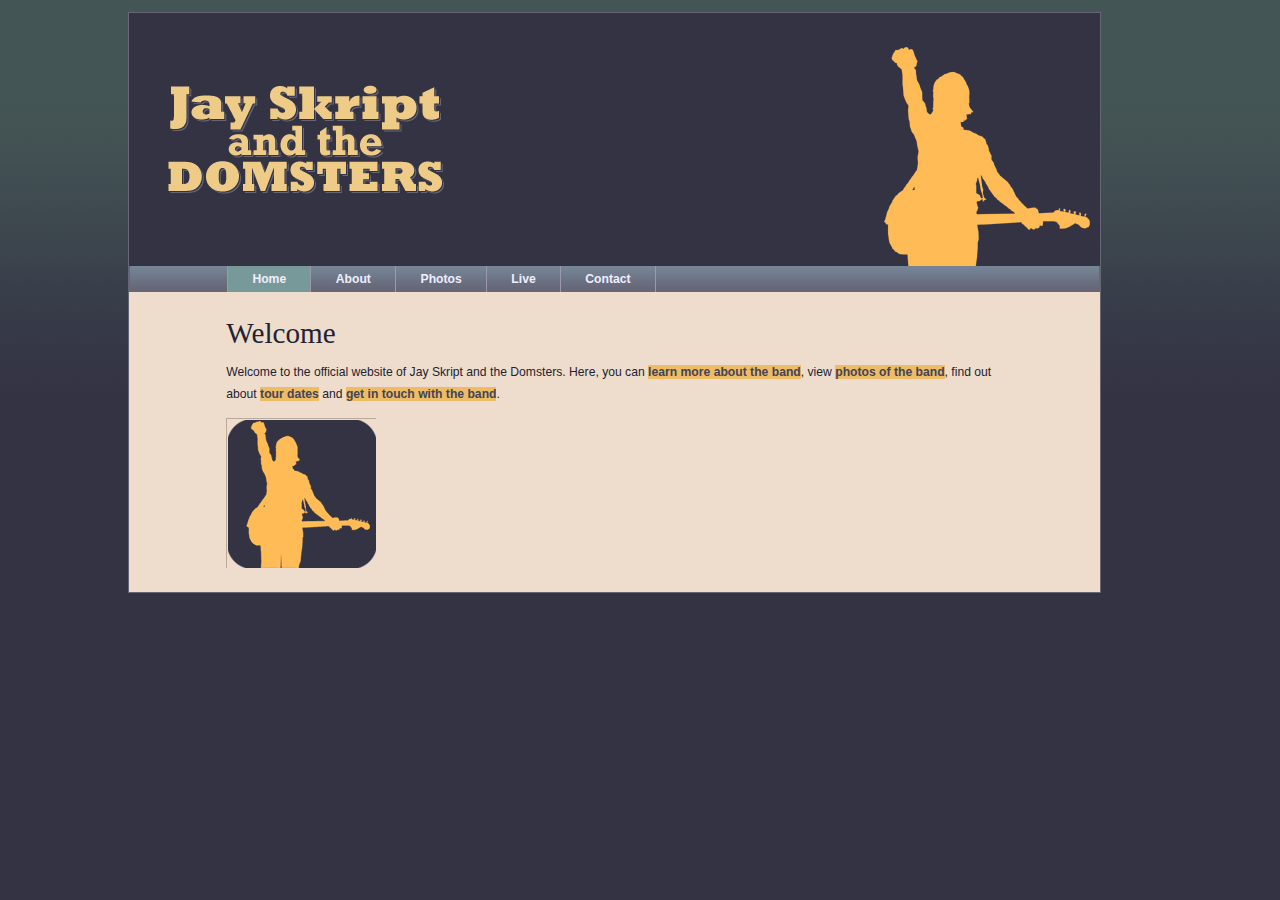
<file: index.html>
<!DOCTYPE html>
<html>
<head>
	<meta charset="utf-8">
	<title>火影忍者</title>
	<script type="text/javascript" src="scripts/modernizr-custom.js"></script>
	<link rel="stylesheet" type="text/css" href="styles/basic.css" media="screen">
</head>
<body>
<header>
	<img src="images/logo.gif" alt="Jay Skript and the Domsters">
	<nav>
		<ul>
			<li>
				<a href="index.html">Home</a>
			</li>
			<li>
				<a href="about.html">About</a>
			</li>
			<li>
				<a href="photos.html">Photos</a>
			</li>
			<li>
				<a href="live.html">Live</a>
			</li>
			<li>
				<a href="contact.html">Contact</a>
			</li>
		</ul>
	</nav>
</header>
<article>
	<h1>Welcome</h1>
	<p id="intro">Welcome to the official website of Jay Skript and the Domsters. Here, you can <a href="about.html">learn more about the band</a>, view <a href="photos.html">photos of the band</a>, find out about <a href="live.html">tour dates</a> and <a href="contact.html">get in touch with the band</a>.</p>
</article>

<script type="text/javascript" src="scripts/global.js"></script>
</body>
</html>
</file>
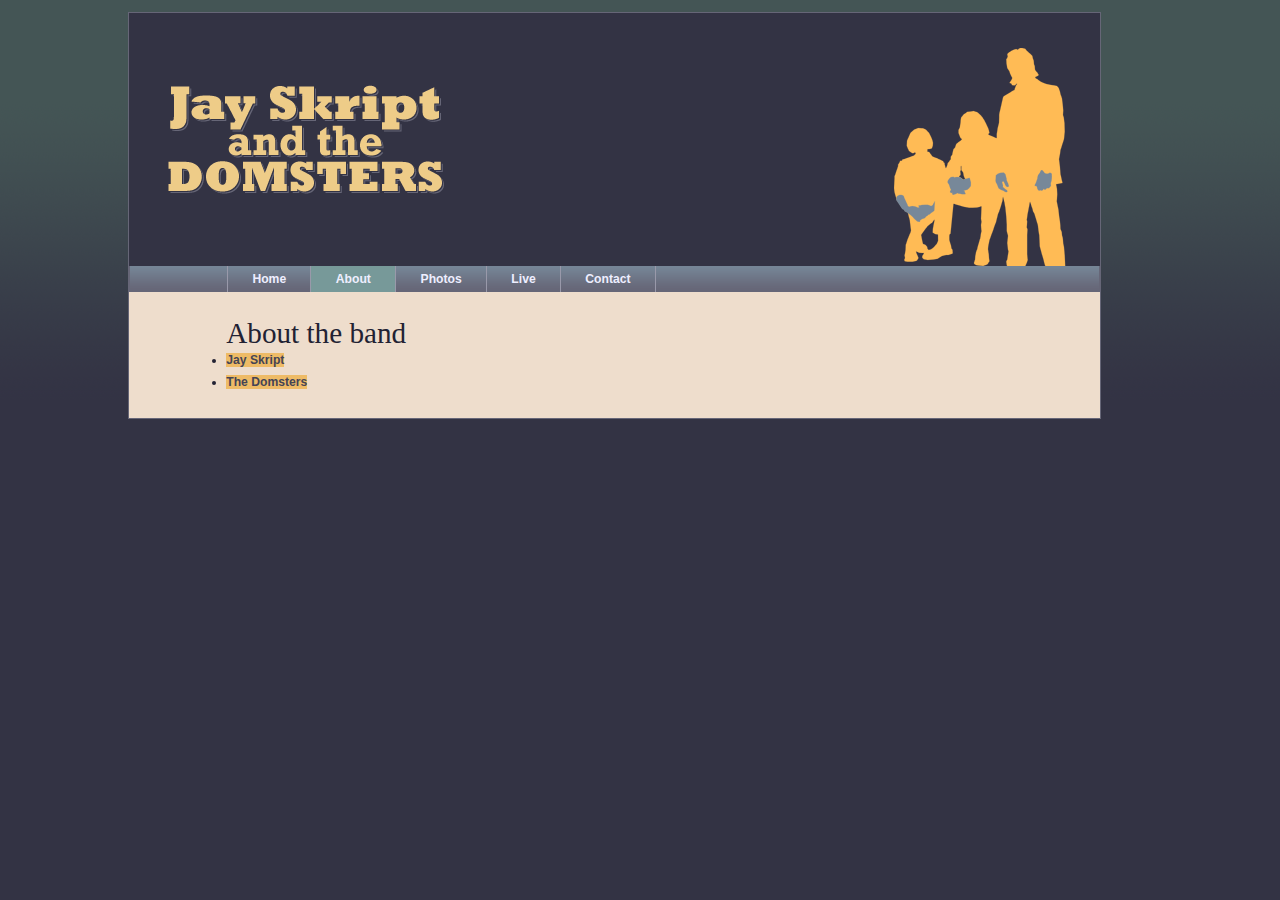
<file: about.html>
<!DOCTYPE html>
<html>
<head>
	<meta charset="utf-8">
	<title>火影忍者</title>
	<script type="text/javascript" src="scripts/modernizr-custom.js"></script>
	<link rel="stylesheet" type="text/css" href="styles/basic.css" media="screen">
</head>
<body>
<header>
	<img src="images/logo.gif" alt="Jay Skript and the Domsters">
	<nav>
		<ul>
			<li>
				<a href="index.html">Home</a>
			</li>
			<li>
				<a href="about.html">About</a>
			</li>
			<li>
				<a href="photos.html">Photos</a>
			</li>
			<li>
				<a href="live.html">Live</a>
			</li>
			<li>
				<a href="contact.html">Contact</a>
			</li>
		</ul>
	</nav>
</header>

<article>
	<h1>About the band</h1>
	<nav>
		<ul>
			<li><a href="#jay">Jay Skript</a></li>
			<li><a href="#domsters">The Domsters</a></li>
		</ul>
	</nav>
	<section id="jay">
		<h2>Jay Skript</h2>
		<p>Together with his compatriots the Domsters, Jay is set for world domination. Just you wait and see.</p>
		<p>Jay Skrit has been on the scene since the mid 1990s.His talent hasn;t alywas been recoginzed or fully appreciated. In the eraly days, he was often unfavorianly compared to bigger, similarily name atrists. That's all in the past now.</p>
	</section>
	<section id="domsters">
		<h2>The Domsters</h2>
		<p>The Domsters has been arount, in one from or another, for almost as long. It's only in the past few years that the Domsters has settled down to their current, stable lineup. Now they're a rock-solod bunch: methodical and dependable.</p>
	</section>
</article>

<script type="text/javascript" src="scripts/global.js"></script>
</body>
</html>
</file>
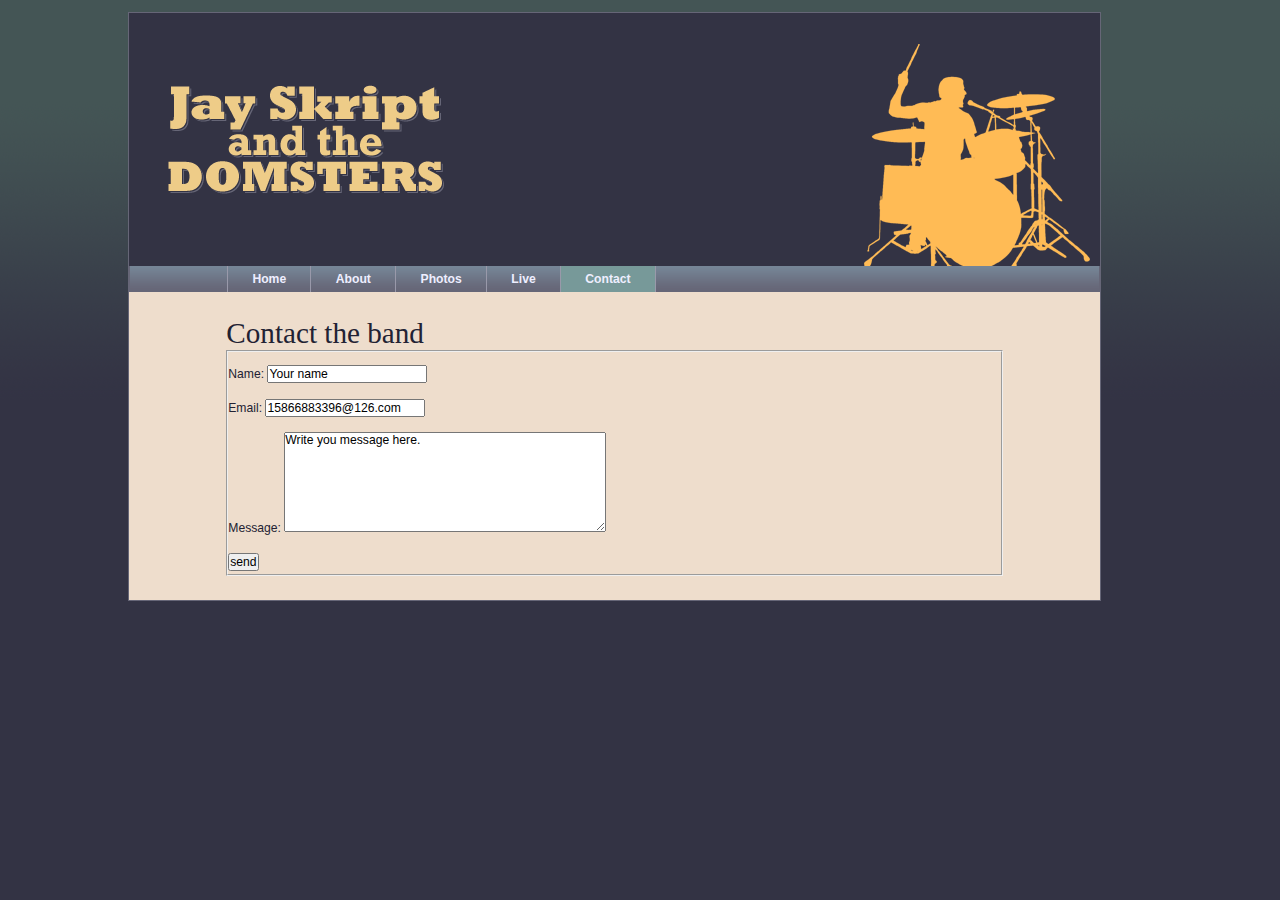
<file: contact.html>
<!DOCTYPE html>
<html>
<head>
	<meta charset="utf-8">
	<title>火影忍者</title>
	<script type="text/javascript" src="scripts/modernizr-custom.js"></script>
	<link rel="stylesheet" type="text/css" href="styles/basic.css" media="screen">
</head>
<body>
<header>
	<img src="images/logo.gif" alt="Jay Skript and the Domsters">
	<nav>
		<ul>
			<li>
				<a href="index.html">Home</a>
			</li>
			<li>
				<a href="about.html">About</a>
			</li>
			<li>
				<a href="photos.html">Photos</a>
			</li>
			<li>
				<a href="live.html">Live</a>
			</li>
			<li>
				<a href="contact.html">Contact</a>
			</li>
		</ul>
	</nav>
</header>
<article>
	<h1>Contact the band</h1>
	<form method="post" action="submit.html">
		<fieldset>
			<p>
				<label for="name">Name:</label>
				<input type="text" id= "name" name="name" placeholder="Your name" required="required"/>
			</p>
			<p>
				<label for="email">Email:</label>
				<input type="email" name="email" id="email" placeholder="15866883396@126.com" required="required"/>
			</p>
			<p>
				<label for="message">Message:</label>
				<textarea cols="45" rows="7" id="message" name="message" required="required" placeholder="Write you message here."></textarea>
			</p>
			<input type="submit" value="send">
		</fieldset>
	</form>
</article>

<script type="text/javascript" src="scripts/global.min.js"></script>
</body>
</html>
</file>
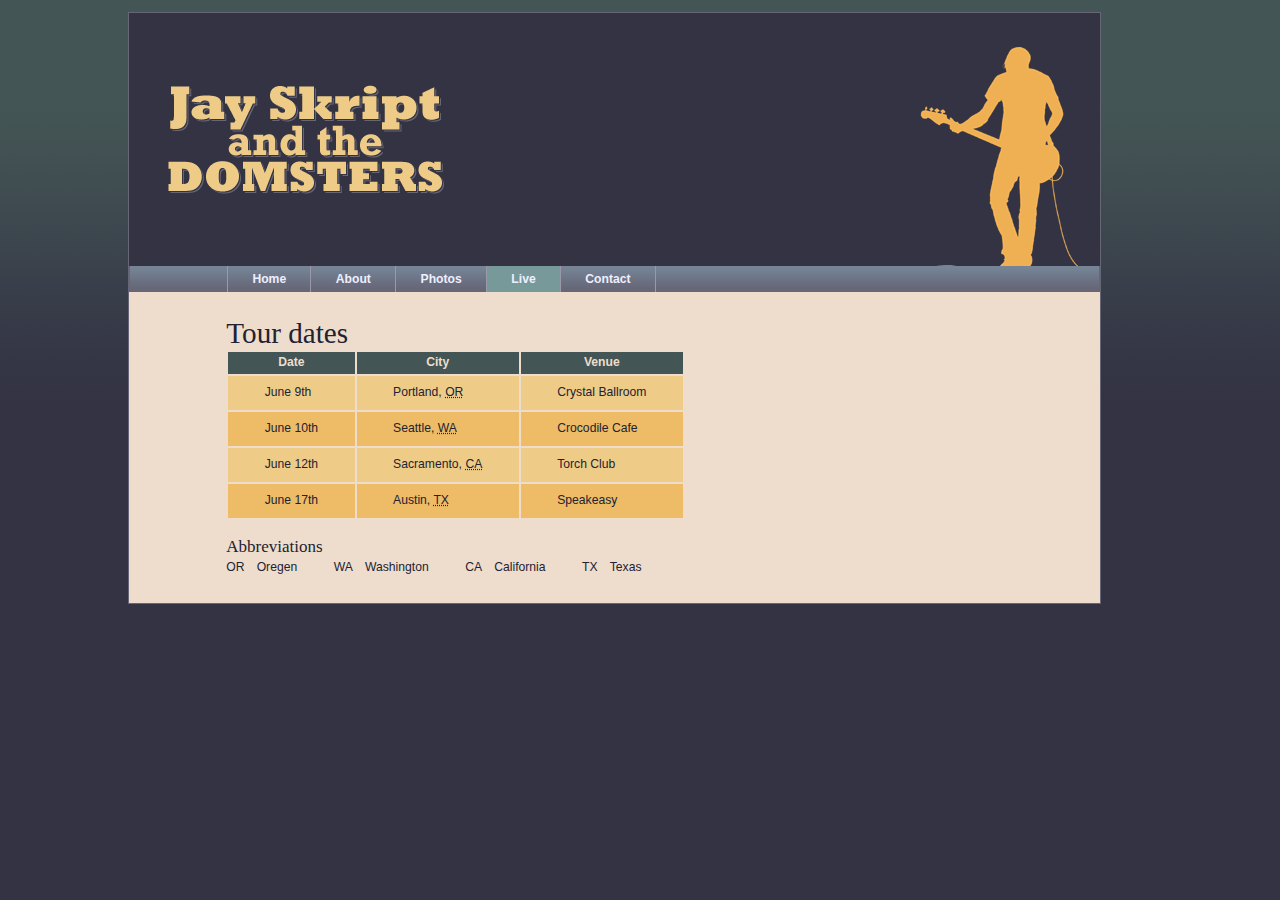
<file: live.html>
<!DOCTYPE html>
<html>
<head>
	<meta charset="utf-8">
	<title>火影忍者</title>
	<script type="text/javascript" src="scripts/modernizr-custom.js"></script>
	<link rel="stylesheet" type="text/css" href="styles/basic.css" media="screen">
</head>
<body>
<header>
	<img src="images/logo.gif" alt="Jay Skript and the Domsters">
	<nav>
		<ul>
			<li>
				<a href="index.html">Home</a>
			</li>
			<li>
				<a href="about.html">About</a>
			</li>
			<li>
				<a href="photos.html">Photos</a>
			</li>
			<li>
				<a href="live.html">Live</a>
			</li>
			<li>
				<a href="contact.html">Contact</a>
			</li>
		</ul>
	</nav>
</header>

<article>
	<h1>Tour dates</h1>
	<table summary="when and where you can see the band">
		<thead>
			<tr>
				<th>Date</th>
				<th>City</th>
				<th>Venue</th>
			</tr>
		</thead>

		<tbody>
			<tr>
				<td>June 9th</td>
				<td>Portland, <abbr title="Oregen">OR</abbr></td>
				<td>Crystal Ballroom</td>
			</tr>
			<tr>
				<td>June 10th</td>
				<td>Seattle, <abbr title="Washington">WA</abbr></td>
				<td>Crocodile Cafe</td>
			</tr>
			<tr>
				<td>June 12th</td>
				<td>Sacramento, <abbr title="California">CA</abbr></td>
				<td>Torch Club</td>
			</tr>
			<tr>
				<td>June 17th</td>
				<td>Austin, <abbr title="Texas">TX</abbr></td>
				<td>Speakeasy</td>
			</tr>
		</tbody>
	</table>
</article>

<script type="text/javascript" src="scripts/global.js"></script>
</body>
</html>
</file>
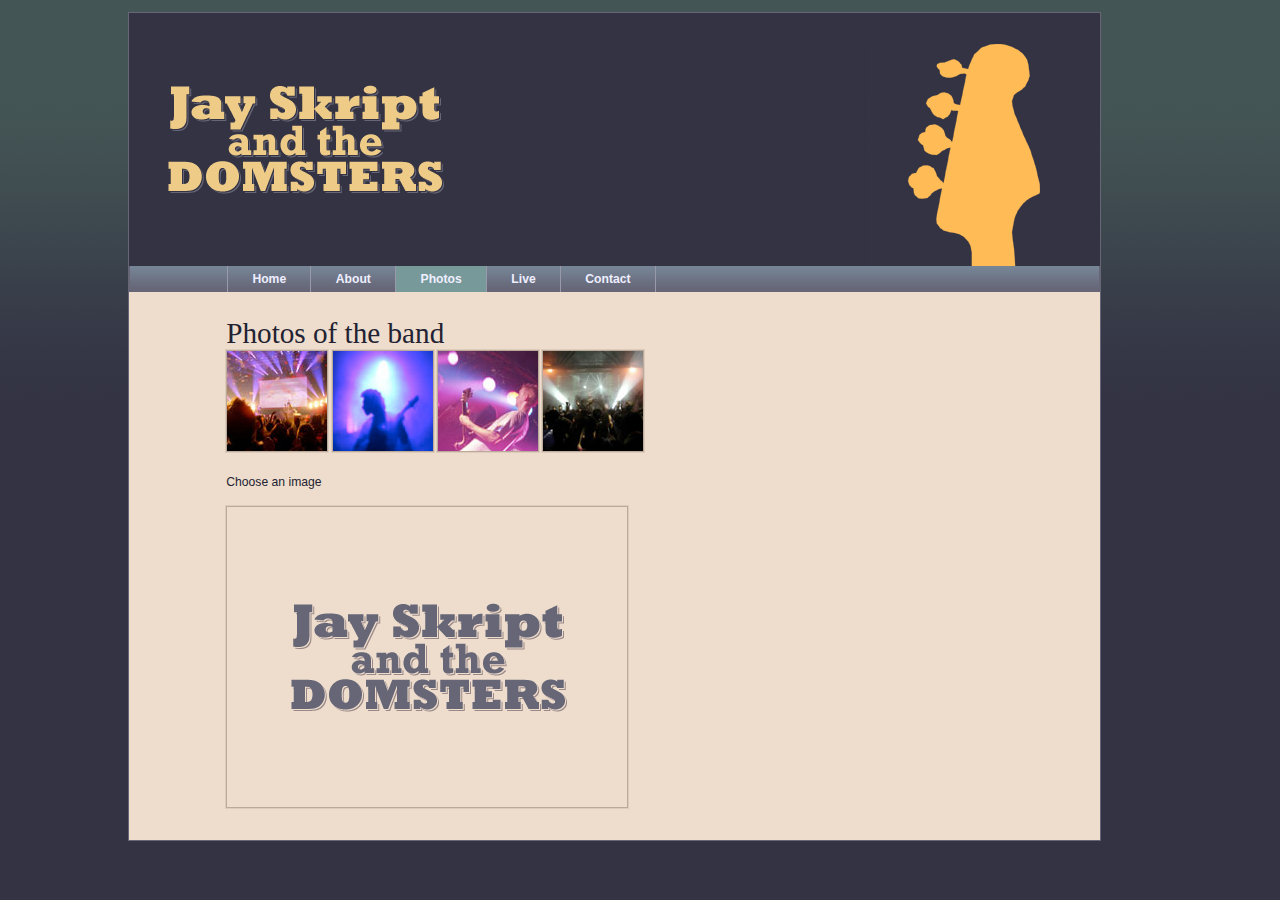
<file: photos.html>
<!DOCTYPE html>
<html>
<head>
	<meta charset="utf-8">
	<title>火影忍者</title>
	<script type="text/javascript" src="scripts/modernizr-custom.js"></script>
	<link rel="stylesheet" type="text/css" href="styles/basic.css" media="screen">
</head>
<body>
<header>
	<img src="images/logo.gif" alt="Jay Skript and the Domsters">
	<nav>
		<ul>
			<li>
				<a href="index.html">Home</a>
			</li>
			<li>
				<a href="about.html">About</a>
			</li>
			<li>
				<a href="photos.html">Photos</a>
			</li>
			<li>
				<a href="live.html">Live</a>
			</li>
			<li>
				<a href="contact.html">Contact</a>
			</li>
		</ul>
	</nav>
</header>

<article>
	<h1>Photos of the band</h1>
	<ul id="imagegallery">
		<li>
			<a href="images/photos/concert.jpg" title="The crowd goes wild">
				<img src="images/photos/thumbnail_concert.jpg" alt="the band in concert"/>
			</a>
			<a href="images/photos/bassist.jpg" title="An atmospheric moment">
				<img src="images/photos/thumbnail_bassist.jpg" alt="the bassist"/>
			</a>
			<a href="images/photos/guitarist.jpg" title="Rocking out">
				<img src="images/photos/thumbnail_guitarist.jpg" alt="the guitarist"/>
			</a>
			<a href="images/photos/crowd.jpg" title="Encore! Encore!">
				<img src="images/photos/thumbnail_crowd.jpg" alt="the crowd"/>
			</a>
		</li>
	</ul>
</article>

<script type="text/javascript" src="scripts/global.js"></script>
</body>
</html>
</file>
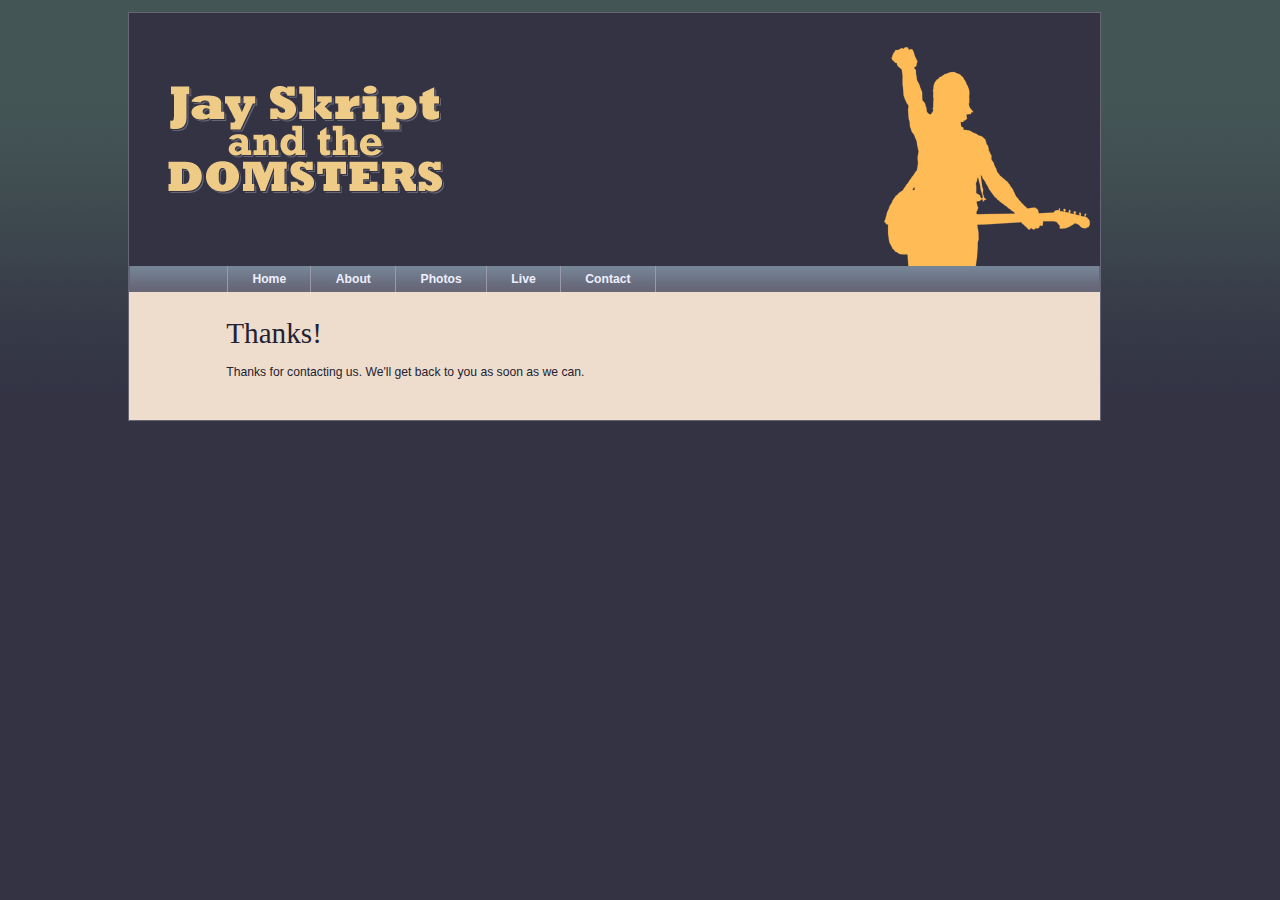
<file: submit.html>
<!DOCTYPE html>
<html>
<head>
	<meta charset="utf-8">
	<title>火影忍者</title>
	<script type="text/javascript" src="scripts/modernizr-custom.js"></script>
	<link rel="stylesheet" type="text/css" href="styles/basic.css" media="screen">
</head>
<body>
<header>
	<img src="images/logo.gif" alt="Jay Skript and the Domsters">
	<nav>
		<ul>
			<li>
				<a href="index.html">Home</a>
			</li>
			<li>
				<a href="about.html">About</a>
			</li>
			<li>
				<a href="photos.html">Photos</a>
			</li>
			<li>
				<a href="live.html">Live</a>
			</li>
			<li>
				<a href="contact.html">Contact</a>
			</li>
		</ul>
	</nav>
</header>
<article>
	<h1>Thanks!</h1>
	<p>Thanks for contacting us. We'll get back to you as soon as we can.</p>
</article>

<script type="text/javascript" src="scripts/global.js"></script>
</body>
</html>
</file>
<file: styles/basic.css>
@import url(layout.css);
@import url(color.css);
@import url(typography.css);
</file>
